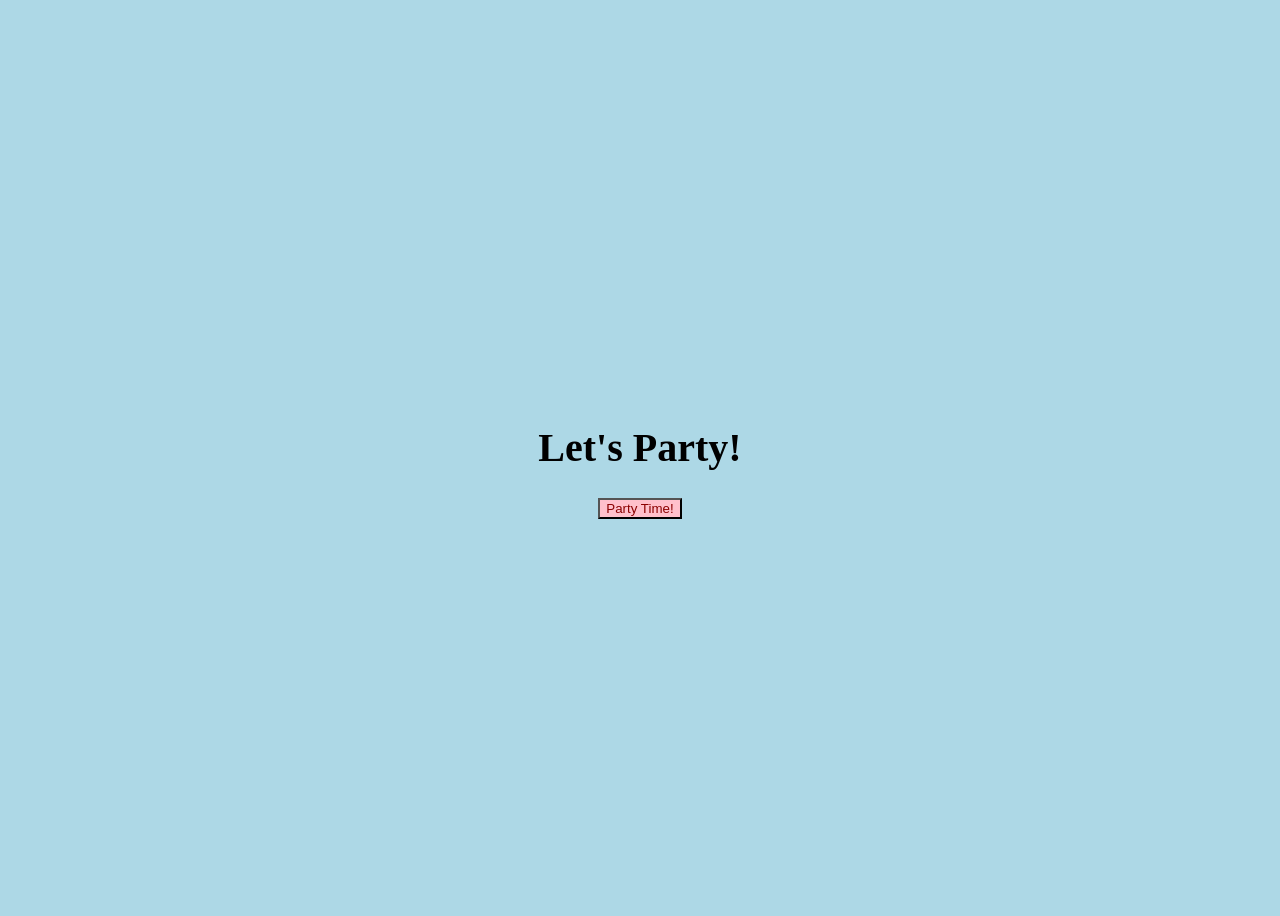
<file: index.html>
<!DOCTYPE html>
<html lang="en" >
<head>
  <meta charset="UTF-8">
  <title>CodePen - Confetti</title>
  <link rel="stylesheet" href="./style.css">

</head>
<body>
<!-- partial:index.partial.html -->
<h1 id="title">Let's Party!</h1>
<button id="confetti">Party Time!</button>
<!-- partial -->
  <script src='https://confettijs.org/confetti.min.js'></script>
<script src='https://circletype.min.js'></script><script type="module" src="./script.js"></script>

</body>
</html>
</file>
<file: style.css>
/* No CSS */
/* diagnostic styling */
body {
  display: flex;
  flex-direction: column;
  align-items: center;
  justify-content: center;
  height: 100vh;
  background-color: lightblue;
}

button {
  background-color: pink;
  color: darkred;
}

h1{
  font-size: 2.5em;
}
</file>
